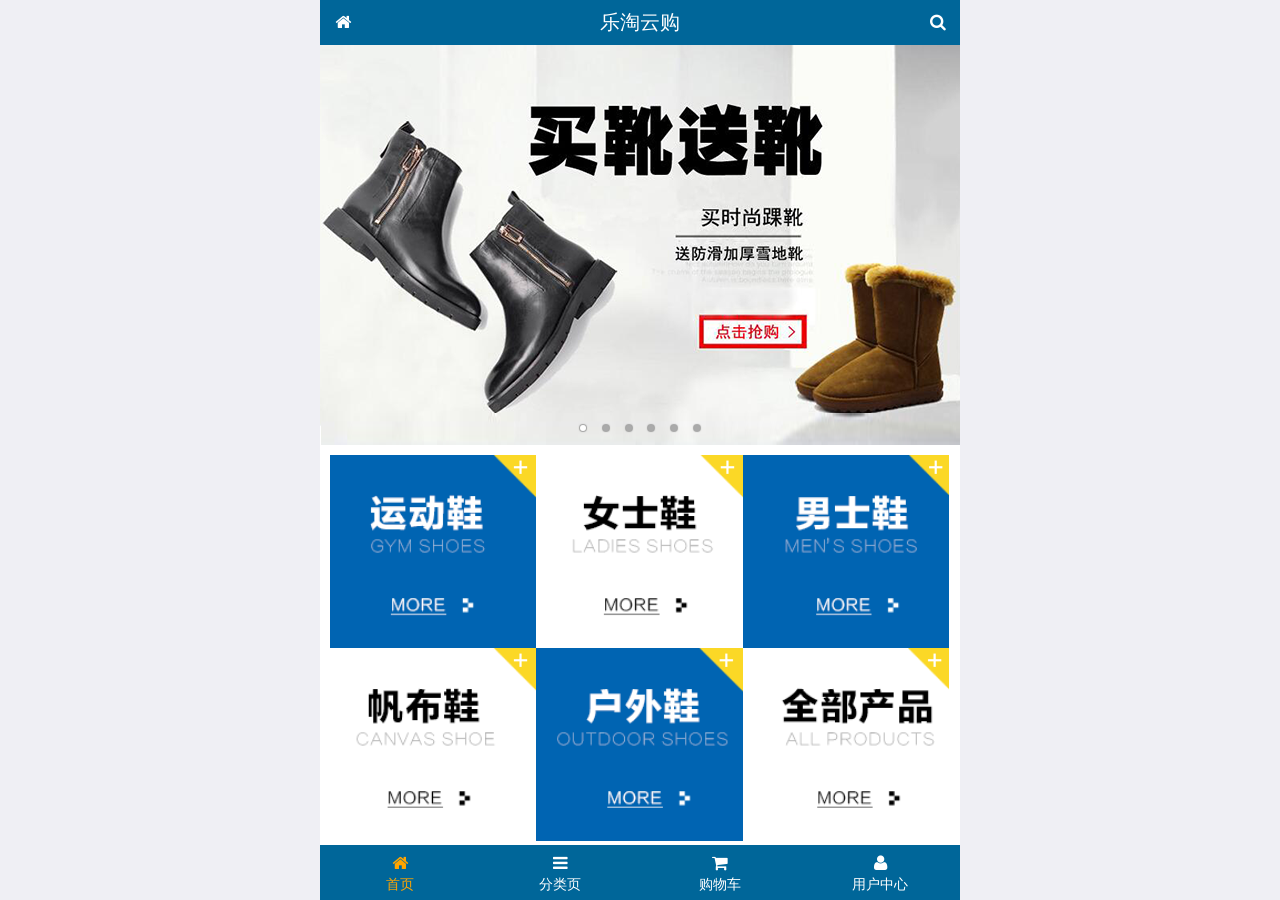
<file: public/mobile/index.html>
<!DOCTYPE html>
<html lang="zh-CN">
<head>
  <meta charset="UTF-8">
  <title>乐淘商城</title>
  <meta name="viewport" content="width=device-width, user-scalable=no, initial-scale=1.0, maximum-scale=1.0, minimum-scale=1.0">
  <!-- 引入字体图标库的css -->
  <link rel="stylesheet" href="./lib/fa/css/font-awesome.min.css">
  <link rel="stylesheet" href="./lib/mui/css/mui.css">
  <link rel="stylesheet" href="./css/common.css">
  <link rel="stylesheet" href="./css/index.css">
  <link rel="icon" href="favicon.ico">
</head>
<body>
<!--<span class="fa fa-pause"></span>-->
<!--<span class="mui-icon mui-icon-camera"></span>-->

<!-- 全屏容器 -->
<div class="lt_container">

  <!-- 乐淘头部 -->
  <div class="lt_header">
    <a href="index.html" class="icon_left"><i class="fa fa-home"></i></a>
    <h3>乐淘云购</h3>
    <a href="search.html" class="icon_right"><i class="fa fa-search"></i></a>
  </div>

  <!-- 乐淘主体 -->
  <div class="lt_main">
    <div class="mui-scroll-wrapper">
      <div class="mui-scroll">
        <!--这里放置真实显示的DOM内容-->

        <!-- 轮播图 -->
        <div class="mui-slider">

          <!-- 图片区域 -->
          <div class="mui-slider-group mui-slider-loop">
            <!-- 添加假图 -->
            <div class="mui-slider-item mui-slider-item-duplicate">
              <a href="#"><img src="./images/banner6.png" /></a>
            </div>

            <div class="mui-slider-item"><a href="#"><img src="./images/banner1.png" /></a></div>
            <div class="mui-slider-item"><a href="#"><img src="./images/banner2.png" /></a></div>
            <div class="mui-slider-item"><a href="#"><img src="./images/banner3.png" /></a></div>
            <div class="mui-slider-item"><a href="#"><img src="./images/banner4.png" /></a></div>
            <div class="mui-slider-item"><a href="#"><img src="./images/banner5.png" /></a></div>
            <div class="mui-slider-item"><a href="#"><img src="./images/banner6.png" /></a></div>

            <!-- 添加假图 -->
            <div class="mui-slider-item mui-slider-item-duplicate">
              <a href="#"><img src="./images/banner1.png" /></a>
            </div>
          </div>

          <!-- 小圆点结构 -->
          <div class="mui-slider-indicator">
            <div class="mui-indicator mui-active"></div>
            <div class="mui-indicator"></div>
            <div class="mui-indicator"></div>
            <div class="mui-indicator"></div>
            <div class="mui-indicator"></div>
            <div class="mui-indicator"></div>
          </div>

        </div>

        <!-- 导航区域 -->
        <div class="lt_nav">
          <ul class="mui-clearfix">
            <li><a href="#"><img src="./images/nav1.png" alt=""></a></li>
            <li><a href="#"><img src="./images/nav2.png" alt=""></a></li>
            <li><a href="#"><img src="./images/nav3.png" alt=""></a></li>
            <li><a href="#"><img src="./images/nav4.png" alt=""></a></li>
            <li><a href="#"><img src="./images/nav5.png" alt=""></a></li>
            <li><a href="#"><img src="./images/nav6.png" alt=""></a></li>
          </ul>
        </div>

        <!-- 产品区域 -->
        <div class="lt_product">
          <ul>
            <li class="lt_product_item">
              <a href="#">
                <img src="./images/product.jpg" alt="">
                <p class="info mui-ellipsis-2">adidas阿迪达斯 男式 场下休闲篮球鞋S83700场下休闲篮球鞋S83700 </p>
                <p>
                  <span class="price">¥560</span>
                  <span class="oldPrice">¥580</span>
                </p>
                <button class="mui-btn mui-btn-primary">立即购买</button>
              </a>
            </li>
            <li class="lt_product_item">
              <a href="#">
                <img src="./images/product.jpg" alt="">
                <p class="info mui-ellipsis-2">adidas阿迪达斯 男式 场下休闲篮球鞋S83700场下休闲篮球鞋S83700 </p>
                <p>
                  <span class="price">¥560</span>
                  <span class="oldPrice">¥580</span>
                </p>
                <button class="mui-btn mui-btn-primary">立即购买</button>
              </a>
            </li>
            <li class="lt_product_item">
              <a href="#">
                <img src="./images/product.jpg" alt="">
                <p class="info mui-ellipsis-2">adidas阿迪达斯 男式 场下休闲篮球鞋S83700场下休闲篮球鞋S83700 </p>
                <p>
                  <span class="price">¥560</span>
                  <span class="oldPrice">¥580</span>
                </p>
                <button class="mui-btn mui-btn-primary">立即购买</button>
              </a>
            </li>
            <li class="lt_product_item">
              <a href="#">
                <img src="./images/product.jpg" alt="">
                <p class="info mui-ellipsis-2">adidas阿迪达斯 男式 场下休闲篮球鞋S83700场下休闲篮球鞋S83700 </p>
                <p>
                  <span class="price">¥560</span>
                  <span class="oldPrice">¥580</span>
                </p>
                <button class="mui-btn mui-btn-primary">立即购买</button>
              </a>
            </li>
            <li class="lt_product_item">
              <a href="#">
                <img src="./images/product.jpg" alt="">
                <p class="info mui-ellipsis-2">adidas阿迪达斯 男式 场下休闲篮球鞋S83700场下休闲篮球鞋S83700 </p>
                <p>
                  <span class="price">¥560</span>
                  <span class="oldPrice">¥580</span>
                </p>
                <button class="mui-btn mui-btn-primary">立即购买</button>
              </a>
            </li>
            <li class="lt_product_item">
              <a href="#">
                <img src="./images/product.jpg" alt="">
                <p class="info mui-ellipsis-2">adidas阿迪达斯 男式 场下休闲篮球鞋S83700场下休闲篮球鞋S83700 </p>
                <p>
                  <span class="price">¥560</span>
                  <span class="oldPrice">¥580</span>
                </p>
                <button class="mui-btn mui-btn-primary">立即购买</button>
              </a>
            </li>
            <li class="lt_product_item">
              <a href="#">
                <img src="./images/product.jpg" alt="">
                <p class="info mui-ellipsis-2">adidas阿迪达斯 男式 场下休闲篮球鞋S83700场下休闲篮球鞋S83700 </p>
                <p>
                  <span class="price">¥560</span>
                  <span class="oldPrice">¥580</span>
                </p>
                <button class="mui-btn mui-btn-primary">立即购买</button>
              </a>
            </li>
            <li class="lt_product_item">
              <a href="#">
                <img src="./images/product.jpg" alt="">
                <p class="info mui-ellipsis-2">adidas阿迪达斯 男式 场下休闲篮球鞋S83700场下休闲篮球鞋S83700 </p>
                <p>
                  <span class="price">¥560</span>
                  <span class="oldPrice">¥580</span>
                </p>
                <button class="mui-btn mui-btn-primary">立即购买</button>
              </a>
            </li>
          </ul>
        </div>

      </div>
    </div>
  </div>

  <!-- 乐淘底部 -->
  <div class="lt_footer">
    <ul>
      <li><a href="index.html" class="current"><i class="fa fa-home"></i><p>首页</p></a></li>
      <li><a href="category.html"><i class="fa fa-bars"></i><p>分类页</p></a></li>
      <li><a href="cart.html"><i class="fa fa-shopping-cart"></i><p>购物车</p></a></li>
      <li><a href="user.html"><i class="fa fa-user"></i><p>用户中心</p></a></li>
    </ul>
  </div>
</div>


<script src="./lib/zepto/zepto.min.js"></script>
<script src="./lib/mui/js/mui.js"></script>
<script src="./js/common.js"></script>
</body>
</html>
</file>
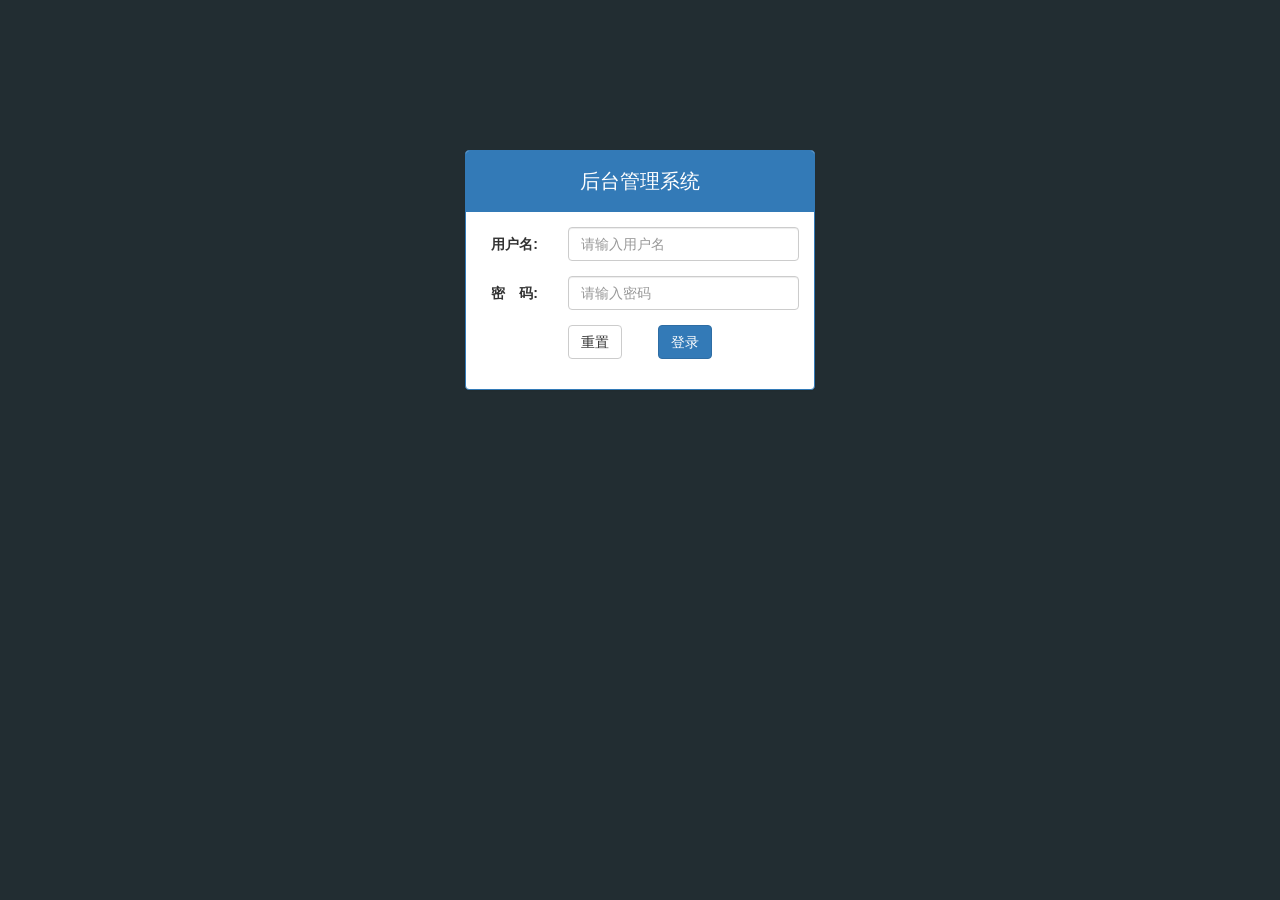
<file: public/back/login.html>
<!DOCTYPE html>
<html lang="en">
<head>
  <meta charset="UTF-8">
  <meta name="viewport" content="width=device-width, initial-scale=1.0">
  <meta http-equiv="X-UA-Compatible" content="ie=edge">
  <link rel="stylesheet" href="./lib/bootstrap/css/bootstrap.css">
  <link rel="stylesheet" href="./lib/bootstrap-validator/css/bootstrapValidator.css">
  <link rel="stylesheet" href="./css/common.css">
  <title>Document</title>
</head>
<body class="body_bg">
  <div class="container">
    <div class="col-lg-4 col-lg-offset-4 mt_150">

      <div class="panel panel-primary">
        <div class="panel-heading">
          <h3 class="panel-title">后台管理系统</h3>
        </div>
        <div class="panel-body">

          <form class="form-horizontal" id="form">
            <div class="form-group">
              <label for="inputEmail3" class="col-sm-3 control-label">用户名:</label>
              <div class="col-sm-9">
                <input type="text" class="form-control" id="inputEmail3" name="username" placeholder="请输入用户名">
              </div>
            </div>
            <div class="form-group">
              <label for="inputPassword3" class="col-sm-3 control-label">密　码:</label>
              <div class="col-sm-9">
                <input type="password" class="form-control" id="inputPassword3" name="password" placeholder="请输入密码">
              </div>
            </div>
            <div class="form-group">
              <div class="col-sm-offset-3 col-sm-6">
                <button type="reset" class="btn btn-default pull-left">重置</button>
                <button type="submit" class="btn btn-primary pull-right">登录</button>
              </div>
            </div>
          </form>

        </div>
      </div>
    </div>
  </div>


  <script src="./lib/jquery/jquery.min.js"></script>
  <script src="./lib/bootstrap/js/bootstrap.js"></script>
  <script src="./lib/bootstrap-validator/js/bootstrapValidator.js"></script>
  <script src="./js/login.js"></script>
</body>
</html>
</file>
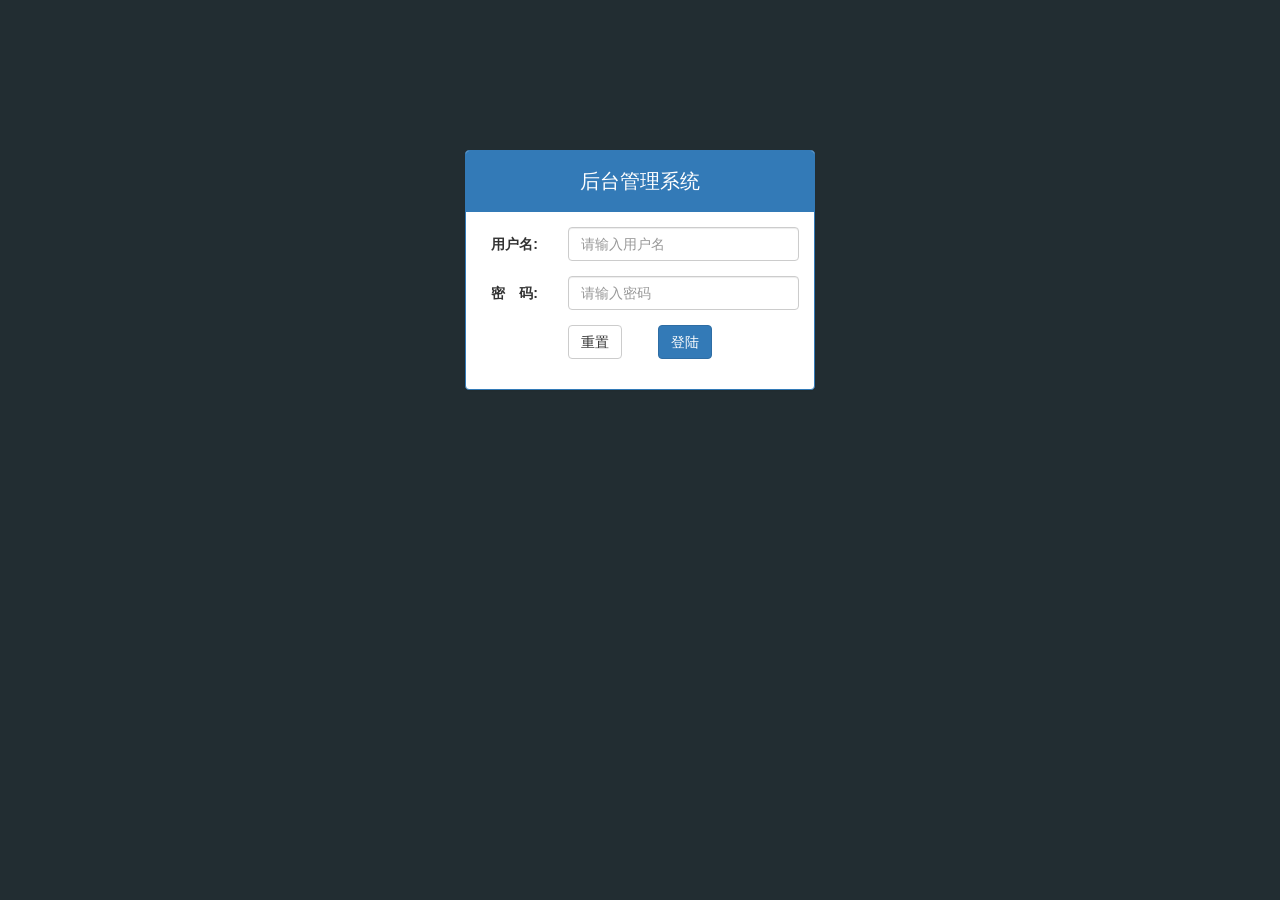
<file: public/manage/login.html>
<!DOCTYPE html>
<html lang="zh-CN">
<head>
  <meta charset="UTF-8">
  <title>乐淘电商</title>
  <link rel="stylesheet" href="lib/bootstrap/css/bootstrap.css">
  <link rel="stylesheet" href="lib/bootstrap-validator/css/bootstrapValidator.min.css">
  <link rel="stylesheet" href="lib/nprogress/nprogress.css">
  <link rel="stylesheet" href="css/common.css">
</head>
<body class="body_bg">


<div class="container">
  <div class="col-lg-4 col-lg-offset-4 mt_150">
    <div class="panel panel-primary">
      <div class="panel-heading">
        <h3 class="panel-title text-center">后台管理系统</h3>
      </div>
      <div class="panel-body">
        <form class="form-horizontal" id="form">
          <div class="form-group">
            <label for="username" class="col-sm-3 control-label">用户名:</label>
            <div class="col-sm-9">
              <input type="text" class="form-control" id="username" name="username" placeholder="请输入用户名">
            </div>
          </div>
          <div class="form-group">
            <label for="password" class="col-sm-3 control-label">密　码:</label>
            <div class="col-sm-9">
              <input type="password" class="form-control" name="password" id="password" placeholder="请输入密码">
            </div>
          </div>
          <div class="form-group">
            <div class="col-sm-offset-3 col-sm-6">
              <button type="reset" class="btn btn-default pull-left">重置</button>
              <button type="submit" class="btn btn-primary pull-right">登陆</button>
            </div>
          </div>
        </form>
      </div>
    </div>
  </div>
</div>



<script src="lib/jquery/jquery.min.js"></script>
<script src="lib/bootstrap/js/bootstrap.min.js"></script>
<script src="lib/bootstrap-validator/js/bootstrapValidator.min.js"></script>
<script src="lib/nprogress/nprogress.js"></script>
<script src="js/common.js"></script>
<script src="js/login.js"></script>

</body>
</html>
</file>
<file: public/mobile/css/common.css>
html, body {
  width: 100%;
  height: 100%;
}

ul {
  list-style: none;
  margin: 0;
  padding: 0;
}
img {
  display: block;
  width: 100%;
}

/* 全屏容器 */
.lt_container {
  width: 100%;
  height: 100%;
  background-color: #fff;
  min-width: 320px;
  max-width: 640px;
  margin: 0 auto;
  position: relative;
  padding-top: 45px;
  padding-bottom: 55px;
}

.lt_header {
  position: absolute;
  left: 0;
  top: 0;
  width: 100%;
  height: 45px;
  background-color: #006699;
  padding-left: 45px;
  padding-right: 45px;
}

.lt_header .icon_left,
.lt_header .icon_right {
  width: 45px;
  height: 45px;
  line-height: 45px;
  text-align: center;
  position: absolute;
  top: 0;
  color: #fff;
}
.lt_header .icon_left {
  left: 0;
}
.lt_header .icon_right {
  right: 0;
}

.lt_header h3 {
  height: 45px;
  line-height: 45px;
  color: #fff;
  font-size: 20px;
  text-align: center;
  margin: 0;
  font-weight: normal;
}



.lt_footer {
  position: absolute;
  left: 0;
  bottom: 0;
  width: 100%;
  height: 55px;
  background-color: #006699;
  overflow: hidden;
}
.lt_footer li {
  float: left;
  width: 25%;
  text-align: center;
}
.lt_footer li a {
  width: 100%;
  height: 100%;
  display: block;
  color: #fff;
  padding-top: 8px;
}
.lt_footer li p {
  color: #fff;
  margin: 0;
}

.lt_footer li a.current {
  color: orange;
}
.lt_footer li a.current p{
  color: orange;
}



.lt_main {
  width: 100%;
  height: 100%;
  position: relative;
}



/* 公共的搜索框样式 */
.lt_search {
  padding: 10px;
  position: relative;
}
.lt_search .search_input {
  height: 34px;
  font-size: 12px;
  margin: 0;
  border-radius: 5px;
  border: 1px solid #007AFF;
}
.lt_search .search_btn {
  position: absolute;
  right: 10px;
  top: 10px;
  border-radius: 0 5px 5px 0;
}



/* 公共的商品样式 */
.lt_product {
  padding: 10px;
}
.lt_product_item {
  border: 1px solid #ccc;
  padding: 10px;
  float: left;
  width: 48%;
  margin-bottom: 10px;
  text-align: center;
}
.lt_product_item a {
  display: block;
  width: 100%;
  height: 100%;
}
.lt_product_item:nth-child(2n+1) {
  margin-right: 4%;
}
.lt_product_item .info {
  text-align: left;
  height: 40px;
}
.lt_product_item .price {
  color: red;
}
.lt_product_item .oldPrice {
  text-decoration: line-through;
}

.lt_product_item img {
  width: 150px;
  height: 150px;
  margin: 0 auto;
}



/* 公共的尺码样式 */
.lt_size span {
  width: 25px;
  height: 25px;
  text-align: center;
  line-height: 25px;
  display: inline-block;
  border: 1px solid #ccc;
  font-size: 12px;
  margin: 3px 0;
}
.lt_size span.current {
  background-color: orange;
  color: #fff;
}
</file>
<file: public/mobile/css/index.css>
.lt_nav {
  padding: 10px;
}
.lt_nav li {
  float: left;
  width: 33.3%;
}
.lt_nav li a {
  display: block;
}
</file>
<file: public/back/css/common.css>
.body_bg {
  background-color: #222d32;
}
.panel .panel-title {
  height: 40px;
  line-height: 40px;
  text-align: center;
  font-size: 20px;
}
.mt_150 {
  margin-top: 150px;
}
</file>
<file: public/manage/lib/nprogress/nprogress.css>
/* Make clicks pass-through */
#nprogress {
  pointer-events: none;
}

#nprogress .bar {
  background: greenyellow;

  position: fixed;
  z-index: 10000;
  top: 0;
  left: 0;

  width: 100%;
  height: 2px;
}

/* Fancy blur effect */
#nprogress .peg {
  display: block;
  position: absolute;
  right: 0px;
  width: 100px;
  height: 100%;
  box-shadow: 0 0 10px #29d, 0 0 5px #29d;
  opacity: 1.0;

  -webkit-transform: rotate(3deg) translate(0px, -4px);
      -ms-transform: rotate(3deg) translate(0px, -4px);
          transform: rotate(3deg) translate(0px, -4px);
}

/* Remove these to get rid of the spinner */
#nprogress .spinner {
  display: block;
  position: fixed;
  z-index: 1031;
  top: 15px;
  right: 15px;
}

#nprogress .spinner-icon {
  width: 18px;
  height: 18px;
  box-sizing: border-box;

  border: solid 2px transparent;
  border-top-color: #29d;
  border-left-color: #29d;
  border-radius: 50%;

  -webkit-animation: nprogress-spinner 400ms linear infinite;
          animation: nprogress-spinner 400ms linear infinite;
}

.nprogress-custom-parent {
  overflow: hidden;
  position: relative;
}

.nprogress-custom-parent #nprogress .spinner,
.nprogress-custom-parent #nprogress .bar {
  position: absolute;
}

@-webkit-keyframes nprogress-spinner {
  0%   { -webkit-transform: rotate(0deg); }
  100% { -webkit-transform: rotate(360deg); }
}
@keyframes nprogress-spinner {
  0%   { transform: rotate(0deg); }
  100% { transform: rotate(360deg); }
}
</file>
<file: public/manage/css/common.css>
.body_bg {
  background-color: #222D32;
}

html, body {
  width: 100%;
  height: 100%;
}

* {
  margin: 0;
  padding: 0;
}
ul {
  list-style: none;
}

a:link,
a:visited,
a:hover,
a:active {
  text-decoration: none;
}

.red {
  color: #A94442;
}

.table.table-bordered th,
.table.table-bordered td {
  text-align: center;
  vertical-align: middle;
}

.mt_150 {
  margin-top: 150px;
}
.mb_20 {
  margin-bottom: 20px;
}

.panel-title {
  height: 40px;
  line-height: 40px;
  font-size: 20px;
}

/* lt_aside 开始 */
.lt_aside {
  width: 180px;
  height: 100%;
  background-color: #222D32;
  position: fixed;
  left: 0;
  top: 0;
  z-index: 999;
  transition: all 1s;
}
.lt_aside.hidemenu {
  left: -180px;
}


.lt_aside .brand {
  height: 50px;
  line-height: 50px;
  font-size: 24px;
  background-color: #367FA9;
  text-align: center;
}
.lt_aside .brand a {
  color: white;
}

.lt_aside .user {
  height: 180px;
}
.lt_aside .user {
  padding-top: 30px;
}
.lt_aside .user img {
  width: 80px;
  height: 80px;
  border-radius: 50%;
  display: block;
  margin: 0 auto;
}
.lt_aside .user p {
  height: 40px;
  line-height: 40px;
  text-align: center;
  font-size: 18px;
  color: white;
}

.lt_aside .nav a {
  height: 40px;
  line-height: 40px;
  display: block;
  color: white;
  padding-left: 40px;
  border-left: 3px solid transparent;
}
.lt_aside .nav i {
  margin-right: 5px;
}
.lt_aside .nav a.current {
  background-color: #1D1F21;
  border-left: 3px solid #006699;
}
.lt_aside .nav .child a {
  padding-left: 60px;
}

/* lt_aside 结束  */



/* lt_main 开始 */
.lt_main {
  height: 1000px;
  width: 100%;
  padding-left: 180px;
  padding-top: 50px;
  transition: all 1s;
}
.lt_main.hidemenu {
  padding-left: 0px;
}

.lt_topbar {
  height: 50px;
  width: 100%;
  line-height: 50px;
  background-color: #3C8DBC;
  position: fixed;
  top: 0;
  right: 0;
  padding-left: 180px;
  transition: all 1s;
  z-index: 666;
}
.lt_topbar.hidemenu {
  padding-left: 0px;
}

.lt_topbar a {
  width: 50px;
  height: 50px;
  font-size: 16px;
  color: white;
  text-align: center;
}

.breadcrumb {
  margin-top: 20px;
}


.echarts_1,
.echarts_2 {
  width: 48%;
  height: 400px;
}

/* lt_main 结束 */
</file>
<file: public/back/lib/bootstrap-validator/css/bootstrapValidator.css>
/**
 * BootstrapValidator (http://bootstrapvalidator.com)
 * The best jQuery plugin to validate form fields. Designed to use with Bootstrap 3
 *
 * @author      http://twitter.com/nghuuphuoc
 * @copyright   (c) 2013 - 2014 Nguyen Huu Phuoc
 * @license     MIT
 */

.bv-form .help-block {
    margin-bottom: 0;
}
.bv-form .tooltip-inner {
    text-align: left;
}
.nav-tabs li.bv-tab-success > a {
    color: #3c763d;
}
.nav-tabs li.bv-tab-error > a {
    color: #a94442;
}
</file>
<file: public/manage/lib/bootstrap-validator/css/bootstrapValidator.min.css>
/*!
 * BootstrapValidator (http://bootstrapvalidator.com)
 * The best jQuery plugin to validate form fields. Designed to use with Bootstrap 3
 *
 * @version     v0.5.1, built on 2014-08-22 4:55:09 PM
 * @author      https://twitter.com/nghuuphuoc
 * @copyright   (c) 2013 - 2014 Nguyen Huu Phuoc
 * @license     MIT
 */

.bv-form .help-block{margin-bottom:0}.bv-form .tooltip-inner{text-align:left}.nav-tabs li.bv-tab-success>a{color:#3c763d}.nav-tabs li.bv-tab-error>a{color:#a94442}
</file>
